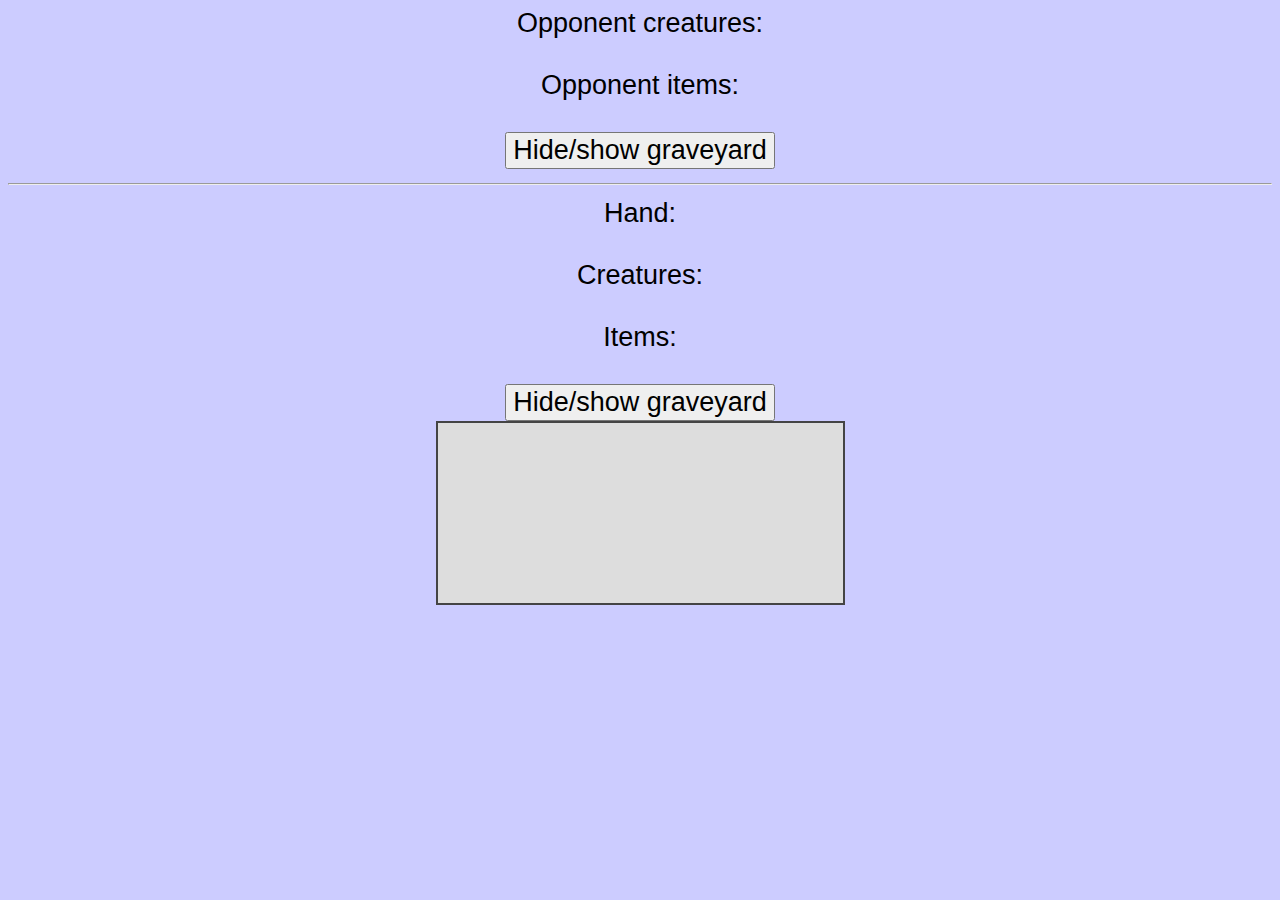
<file: tcg-web/sse.html>
<!DOCTYPE html>
<html>
<head>
<meta name="viewport" content="width=device-width, initial-scale=1">
<script src="sse.js"></script>
</head>
<body>
    <div style="text-align:center">
        <div id="opp_status"></div>
        Opponent creatures:
        <div id="opp_creatures"></div>
        <br>
        Opponent items:
        <div id="opp_items"></div>
        <br>
        <button type="button" onclick="toggleShow('opp_graveyard')">Hide/show graveyard</button>
        <div id="opp_graveyard" style="display:none"></div>
        <hr>
        <div id="pstatus"></div>
        Hand:
        <div id="hand"></div>
        <br>
        Creatures:
        <div id="creatures"></div>
        <br>
        Items:
        <div id="items"></div>
        <br>
        <button type="button" onclick="toggleShow('graveyard')">Hide/show graveyard</button>
        <div id="graveyard" style="display:none"></div>
        <br>
    </div>
    <div id="logger" class="logger"></div>
<style>

body{
    background: #ccccff;
}


*{
    font-family: Tahoma, Geneva, sans-serif;
    font-size: 17px;
    font-size: 3vmin;
}

table {
    border-collapse: collapse;
}

table, td, th {
    margin-left: auto;
    margin-right: auto;
    border: 1px solid black;
}

div.logger {
    margin-left: auto;
    margin-right: auto;
    border: 2px solid #444444;
    font-size: 12px;
    font-size: 2.2vmin;
    width: 45vmin;
    height: 20vmin;
    background: #dddddd;
    overflow: auto;
    text-align: center;
}
</style>

</html>
</file>
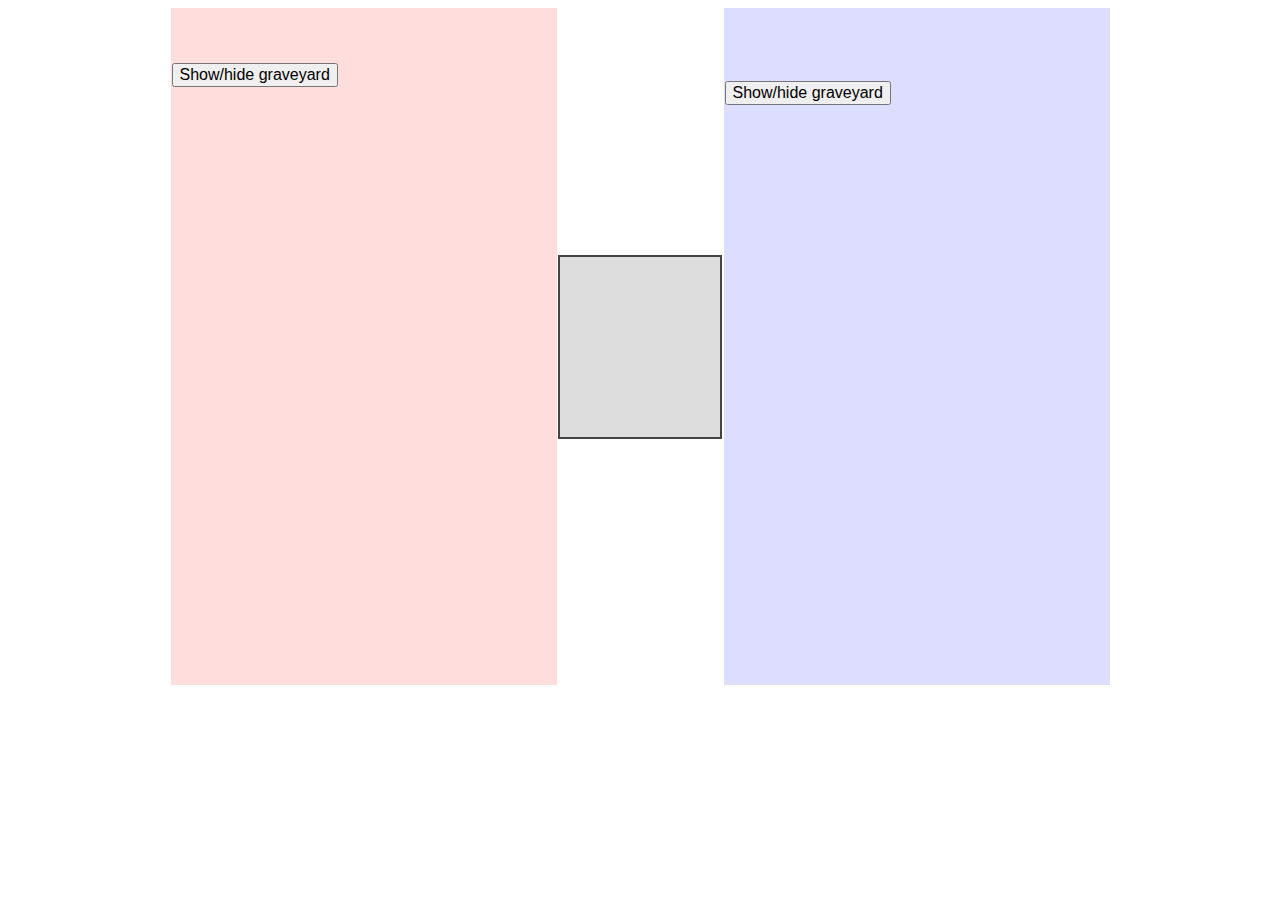
<file: tcg-web/static/game.html>
<!DOCTYPE html>
<html>
<head>
<meta name="viewport" content="width=device-width, initial-scale=1">
<script src="game.js"></script>
</head>
<body>
    <table class="divtable" style="margin-right:auto;margin-left:auto"><tr class="divtable"><td class="divtable" style="background:#ffdddd;">
        <div id="opp_div" style="width:30vw;height:75vh;overflow:auto;">
            <div id="opp_status"></div>
            <br>
            <div id="opp_creatures"></div>
            <br>
            <div id="opp_items"></div>
            <br>
            <button type="button" onclick="toggleShow('opp_graveyard')">Show/hide graveyard</button>
            <div id="opp_graveyard" style="display:none"></div>
        </div>
    </td><td class="divtable">
    <div id="card" style="font-size:0.85em;width:165px;min-height:255px;display:block;margin-left:auto;margin-right:auto;">
        <div id="sub_card">
            <div id="card_img" style="position:absolute;top:0"></div>
            <div id="card_name" style="position:absolute;top:0;width:130px; height:25px;z-index:2;margin-top:10px;margin-left:10px"></div>
            <div id="card_desc" style="position:absolute;top:0;width:130px; height:110px;z-index:2;margin-top:122px;margin-left:12px;font-size:0.8em"></div>
            <div id="card_cost" style="position:absolute;top:0;width:70px; height:25px;z-index:2;margin-top:227px;margin-left:12px"></div>
            <div id="card_strength" style="position:absolute;top:0;width:30px; height:25px;z-index:2;margin-top:229px;margin-left:140px"></div>
            <div id="card_counter" style="position:absolute;top:0;width:30px; height:25px;z-index:2;margin-top:229px;margin-left:114px"></div>
        </div>
        <div id="logger" class="logger"></div>
    </div>
    </td><td class="divtable" style="background:#ddddff;">
        <div id="self_div" style="background:#ddddff;width:30vw;height:75vh;overflow:auto;">
            <div id="pstatus"></div>
            <br>
            <div id="hand"></div>
            <br>
            <div id="creatures"></div>
            <br>
            <div id="items"></div>
            <br>
            <button type="button" onclick="toggleShow('graveyard')">Show/hide graveyard</button>
            <div id="graveyard" style="display:none"></div>
        </div>
    </td></tr><tr><td class="divtable">
    </td><td class="divtable">
</td></tr></table>
<style>

*{
    font-family: "Liberation sans", Verdana, sans-serif;
    font-size: 1em;
}

table {
    border-collapse: collapse;
}

table, td, th {
    border: 1px solid black;
}

*.divtable {
    border: none;
}

@media only screen and (orientation:portrait){
    #logger {display:none;}
}
div.logger {
    border: 2px solid #444444;
    font-size: 0.7em;
    width:160px;
    height: 20vmin;
    background: #dddddd;
    overflow: auto;
    margin-right:auto;
    margin-left:auto;
    position:absolute;
    top:255px;
}
</style>

</html>
</file>
